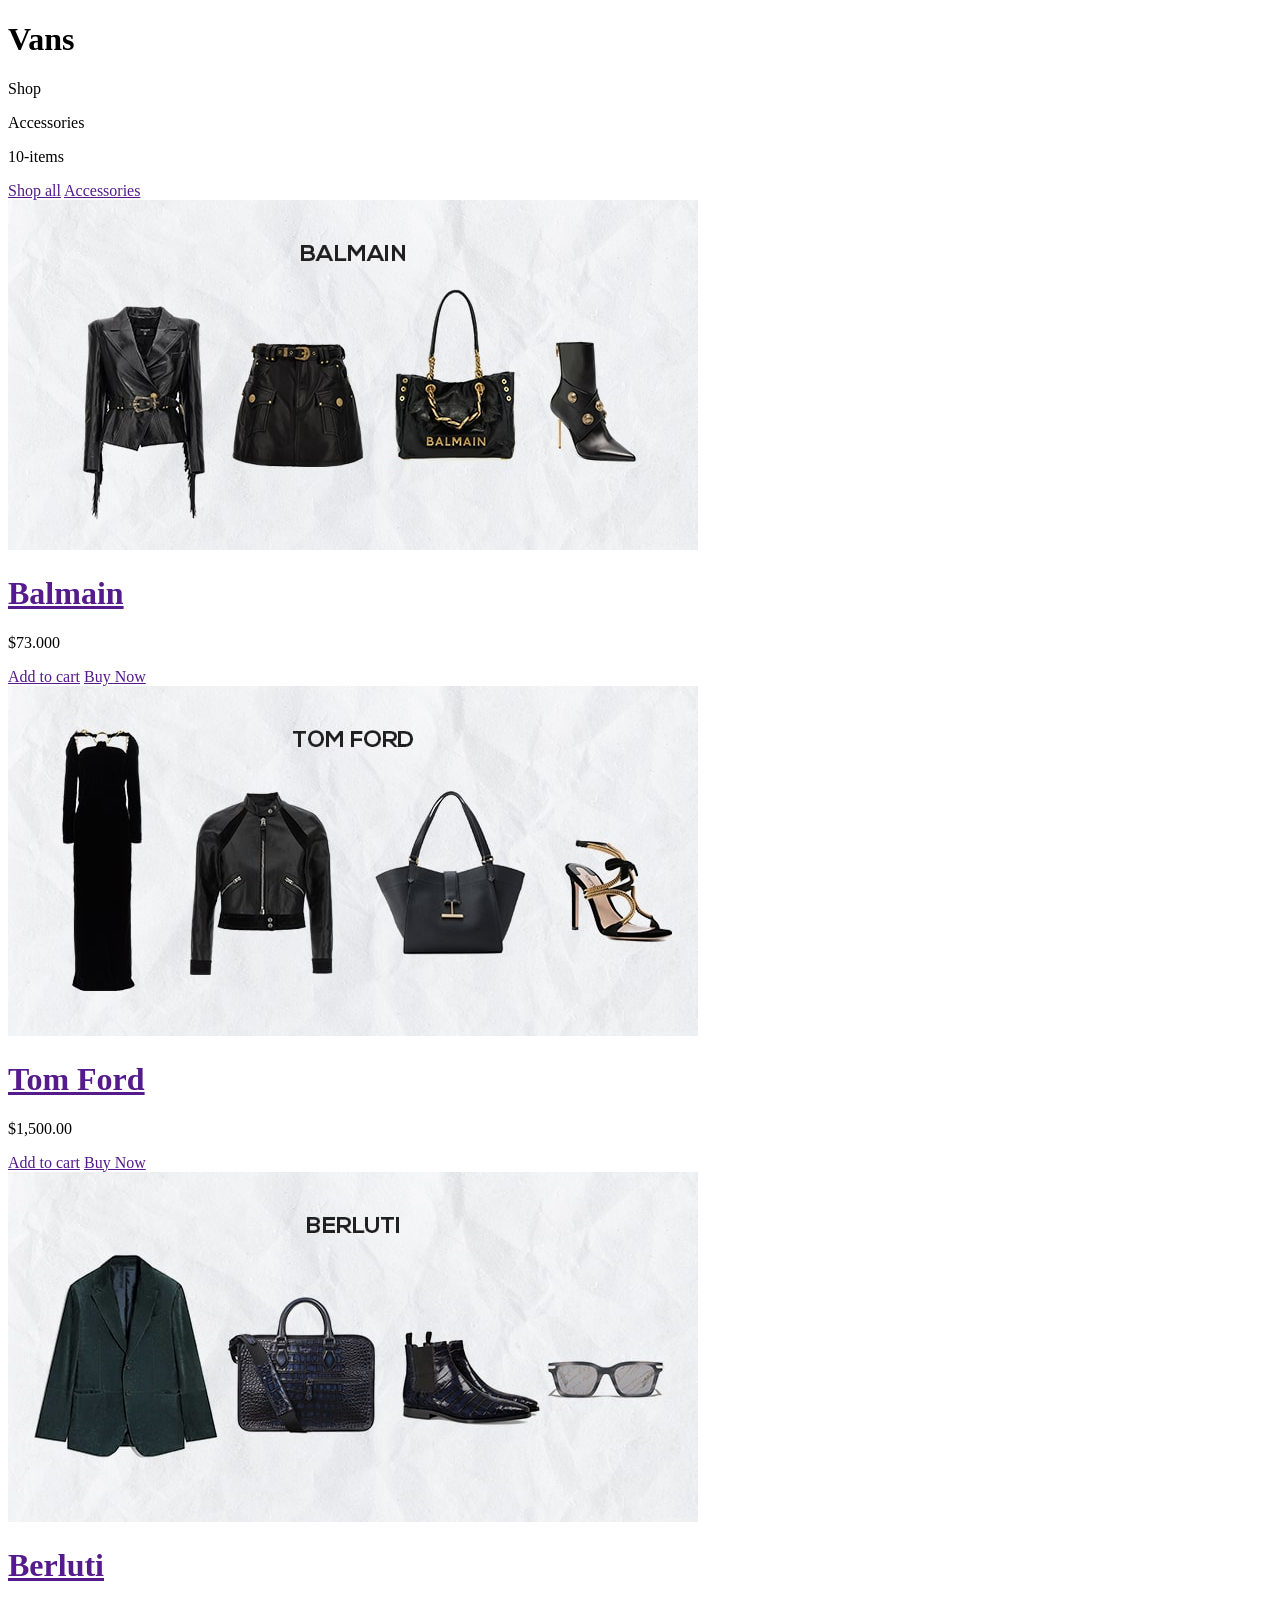
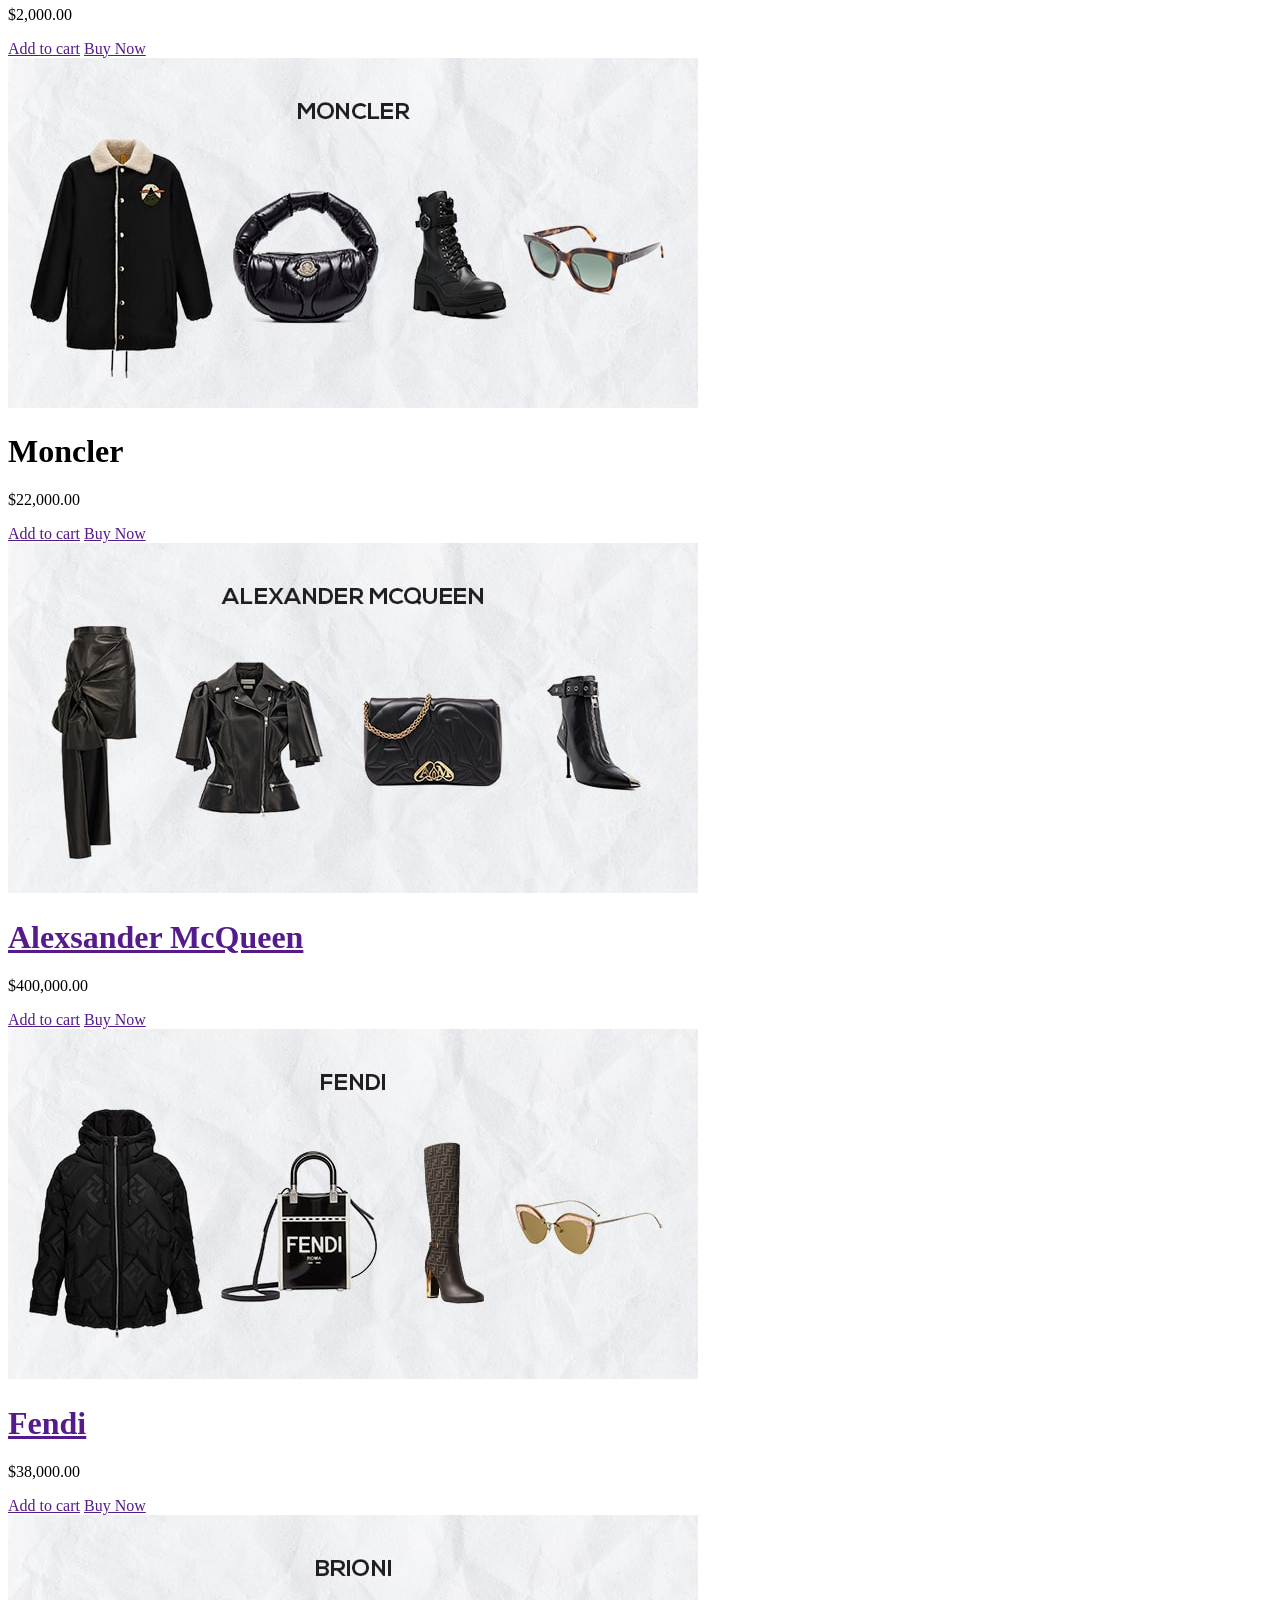
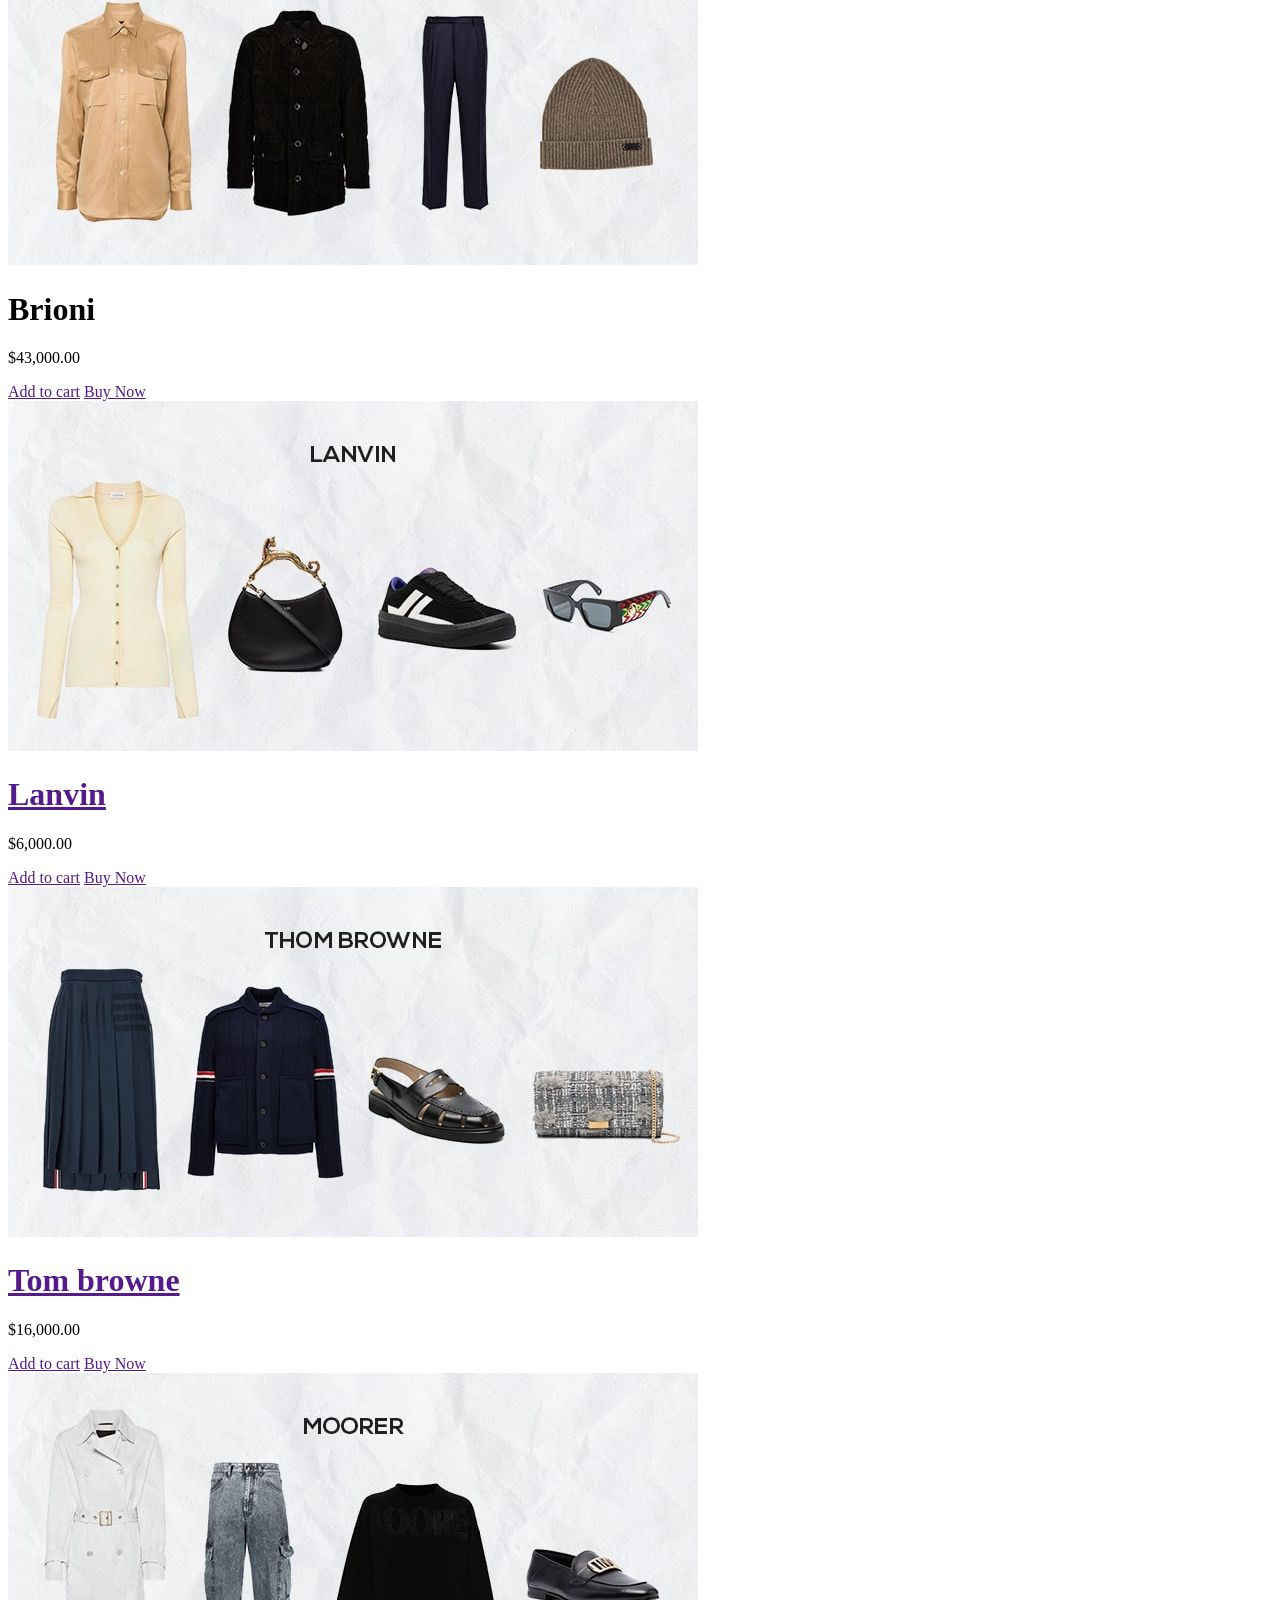
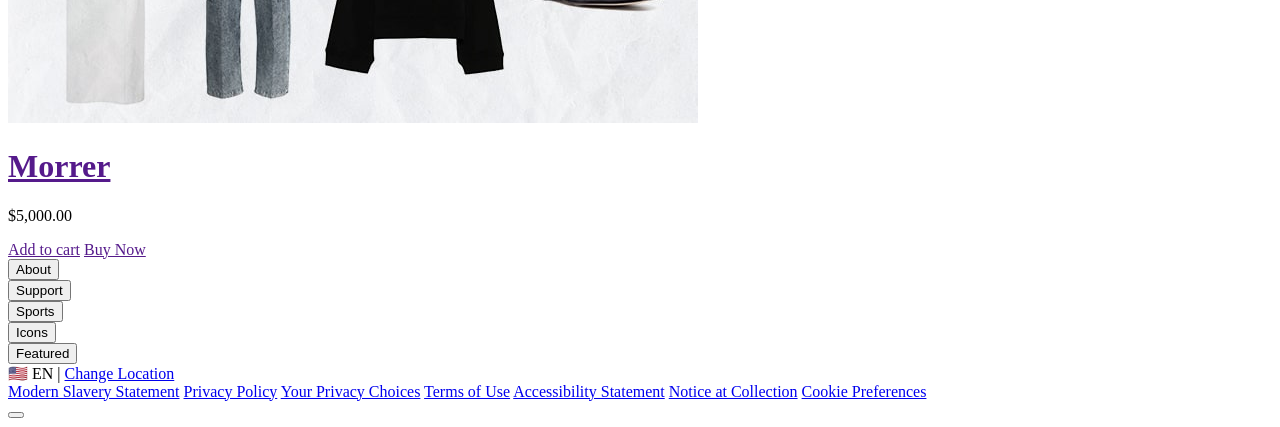
<file: accessories.html>
<!DOCTYPE html>

<html>
<head>
  <meta http-equiv="CONTENT-TYPE" content="text/html; charset=UTF-8">
  <title>Accessories</title>
</head>
<body>
  <header>
    <div class="Top">
      <h1>Vans</h1>
      <p>Shop</p>
      <p>Accessories</p>
      <p>10-items</p>
    </div>
    <div class="nav">
      <a href="">Shop all</a>
      <a href="" >Accessories</a>
    </div>
  </header>
  <div class="products">
    <a href=""><img src="Balmain.jpg"alt=""></a>
    <a href=""><h1>Balmain</h1></a>
    <p>$73.000</p>
          <div class="BuyBotton">
        <a href="">Add to cart</a>
        <a href="">Buy Now</a>
        
      </div>
    <a href=""><img src="TomFord.jpg"alt=""></a>
    <a href=""><h1>Tom Ford</h1></a>
    <p>$1,500.00</p>
    <div class="BuyBotton">
        <a href="">Add to cart</a>
        <a href="">Buy Now</a>
        
      </div>
    <a href=""><img src="Berluti.jpg"alt=""></a>
    <a href=""><h1>Berluti</h1></a>
    <p>$2,000.00</p>
    <div class="BuyBotton">
        <a href="">Add to cart</a>
        <a href="">Buy Now</a>
        
      </div>
    <a href=""><img src="Moncler.jpg"alt=""></a>
    <a href=""></a><h1>Moncler</h1></a>
    <p>$22,000.00</p>
    <div class="BuyBotton">
        <a href="">Add to cart</a>
        <a href="">Buy Now</a>
        
      </div>
  <a href=""><img src="McQueen.jpg"alt=""></a>
  <a href=""><h1>Alexsander McQueen</h1></a>
   <p>$400,000.00</p>
    <div class="BuyBotton">
        <a href="">Add to cart</a>
        <a href="">Buy Now</a>
        
      </div>
  <a href=""><img src="Fendi.jpg"alt=""></a>
  <a href=""> <h1>Fendi</h1></a>
    <p>$38,000.00</p>
    <div class="BuyBotton">
        <a href="">Add to cart</a>
        <a href="">Buy Now</a>
        
      </div>
  <a href=""><img src="Brioni.jpg"alt=""></a>
  <a href=""></a><h1>Brioni</h1></a>
    <p>$43,000.00</p>
    <div class="BuyBotton">
        <a href="">Add to cart</a>
        <a href="">Buy Now</a>
        
      </div>
<a href=""><img src="Lanvin.jpg"alt=""></a>
<a href=""><h1>Lanvin</h1></a>
    <p>$6,000.00</p>
    <div class="BuyBotton">
        <a href="">Add to cart</a>
        <a href="">Buy Now</a>
        
      </div>
<a href=""><img src="ThomBrowne.jpg"alt=""></a>
<a href=""><h1>Tom browne</h1></a>
    <p>$16,000.00</p>
    <div class="BuyBotton">
        <a href="">Add to cart</a>
        <a href="">Buy Now</a>
        
      </div>
<a href=""><img src="Morrer.jpg"alt=""></a>
<a href=""><h1>Morrer</h1></a>
    <p>$5,000.00</p>
    <div class="BuyBotton">
        <a href="">Add to cart</a>
        <a href="">Buy Now</a>
        
      </div>
  </div>


    <footer class="site-footer">
        <div class="footer-container">
            
            <div class="footer-accordion">
                <div class="accordion-item">
                    <button class="accordion-btn">About <i class="fas fa-chevron-down"></i></button>
                </div>
                <div class="accordion-item">
                    <button class="accordion-btn">Support <i class="fas fa-chevron-down"></i></button>
                </div>
                <div class="accordion-item">
                    <button class="accordion-btn">Sports <i class="fas fa-chevron-down"></i></button>
                </div>
                <div class="accordion-item">
                    <button class="accordion-btn">Icons <i class="fas fa-chevron-down"></i></button>
                </div>
                <div class="accordion-item">
                    <button class="accordion-btn">Featured <i class="fas fa-chevron-down"></i></button>
                </div>
            </div>

            
            <div class="social-icons">
                <a href="#"><i class="fab fa-x-twitter"></i></a>
                <a href="#"><i class="fab fa-facebook-f"></i></a>
                <a href="#"><i class="fab fa-pinterest-p"></i></a>
                <a href="#"><i class="fab fa-youtube"></i></a>
                <a href="#"><i class="fab fa-instagram"></i></a>
                <a href="#"><i class="fab fa-tiktok"></i></a>
            </div>

            
            <div class="lang-location">
                <span class="flag">🇺🇸</span>
                <span>EN | <a href="#">Change Location</a></span>
            </div>

            
            <div class="legal-links">
                <a href="#">Modern Slavery Statement</a>
                <a href="#">Privacy Policy</a>
                <a href="#">Your Privacy Choices</a>
                <a href="#">Terms of Use</a>
                <a href="#">Accessibility Statement</a>
                <a href="#">Notice at Collection</a>
                <a href="#">Cookie Preferences</a>
            </div>

            
            <button class="floating-btn"><i class="fas fa-sparkles"></i></button>
        </div>
    </footer>
</body>


</body>
</html>
</file>
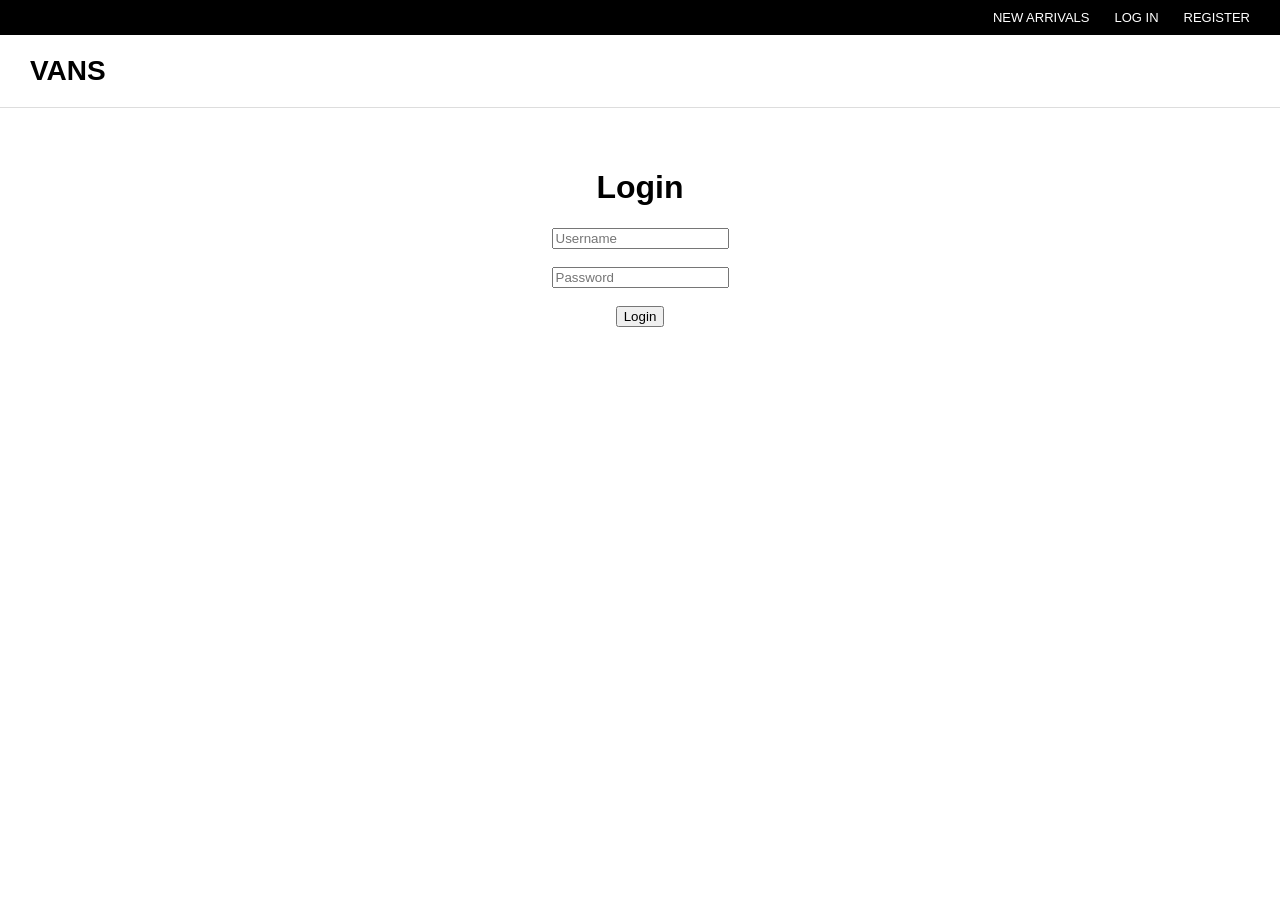
<file: login.html>
<!DOCTYPE html>
<html>
<head>
    <title>Login</title>
    <link rel="stylesheet" href="style.css">
</head>
<body>

<div class="top-bar">
    <a href="new-arrivals.html">NEW ARRIVALS</a>
    <a href="login.html">LOG IN</a>
    <a href="register.html">REGISTER</a>
</div>

<div class="header">
    <div class="logo">VANS</div>
</div>

<div class="content">
    <h1>Login</h1>
    <form>
        <input type="text" placeholder="Username"><br><br>
        <input type="password" placeholder="Password"><br><br>
        <button type="submit">Login</button>
    </form>
</div>

</body>
</html>
</file>
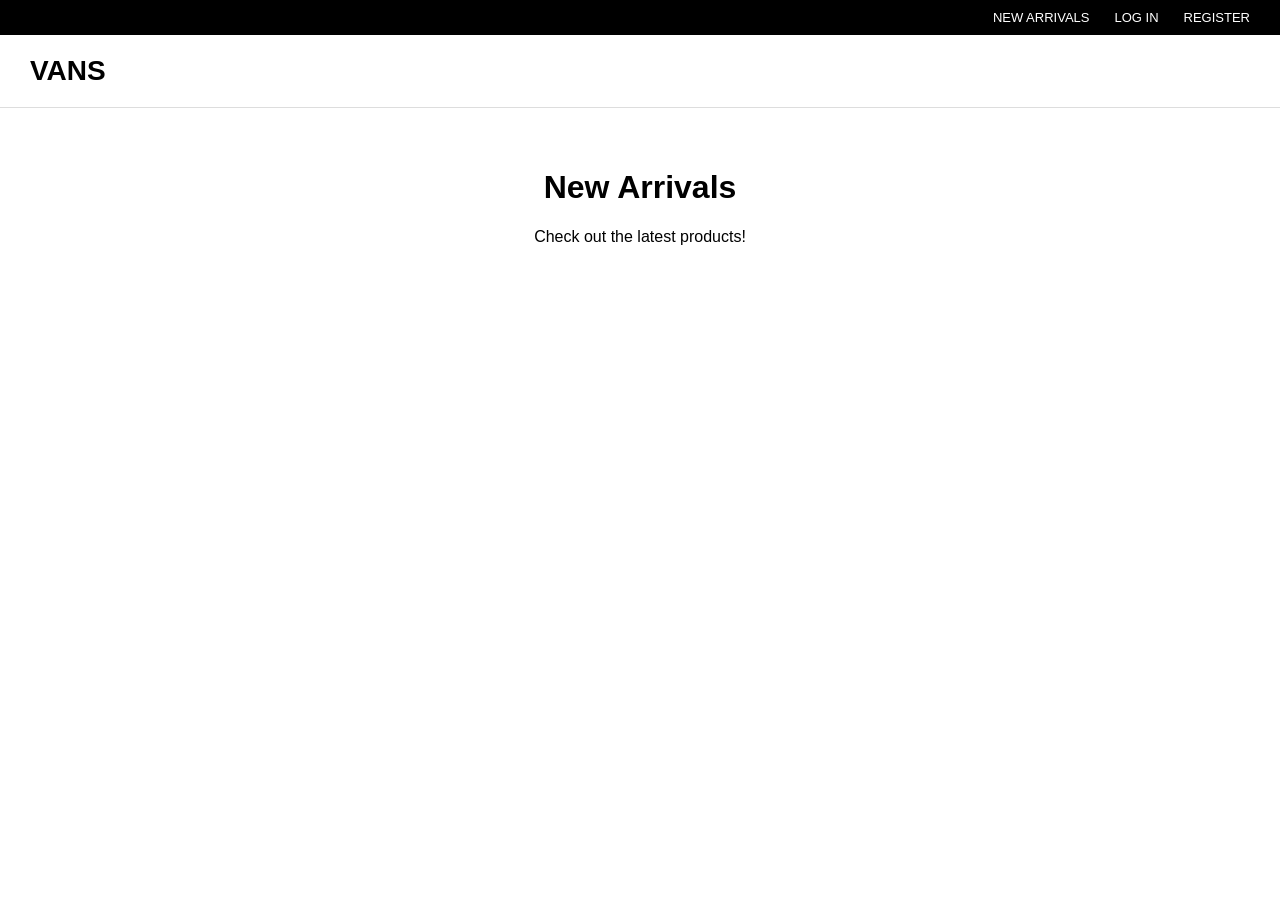
<file: newArrivals.html>
<!DOCTYPE html>
<html>
<head>
    <title>New Arrivals</title>
    <link rel="stylesheet" href="style.css">
</head>
<body>

<div class="top-bar">
    <a href="new-arrivals.html">NEW ARRIVALS</a>
    <a href="login.html">LOG IN</a>
    <a href="register.html">REGISTER</a>
</div>

<div class="header">
    <div class="logo">VANS</div>
</div>

<div class="content">
    <h1>New Arrivals</h1>
    <p>Check out the latest products!</p>
</div>

</body>
</html>
</file>
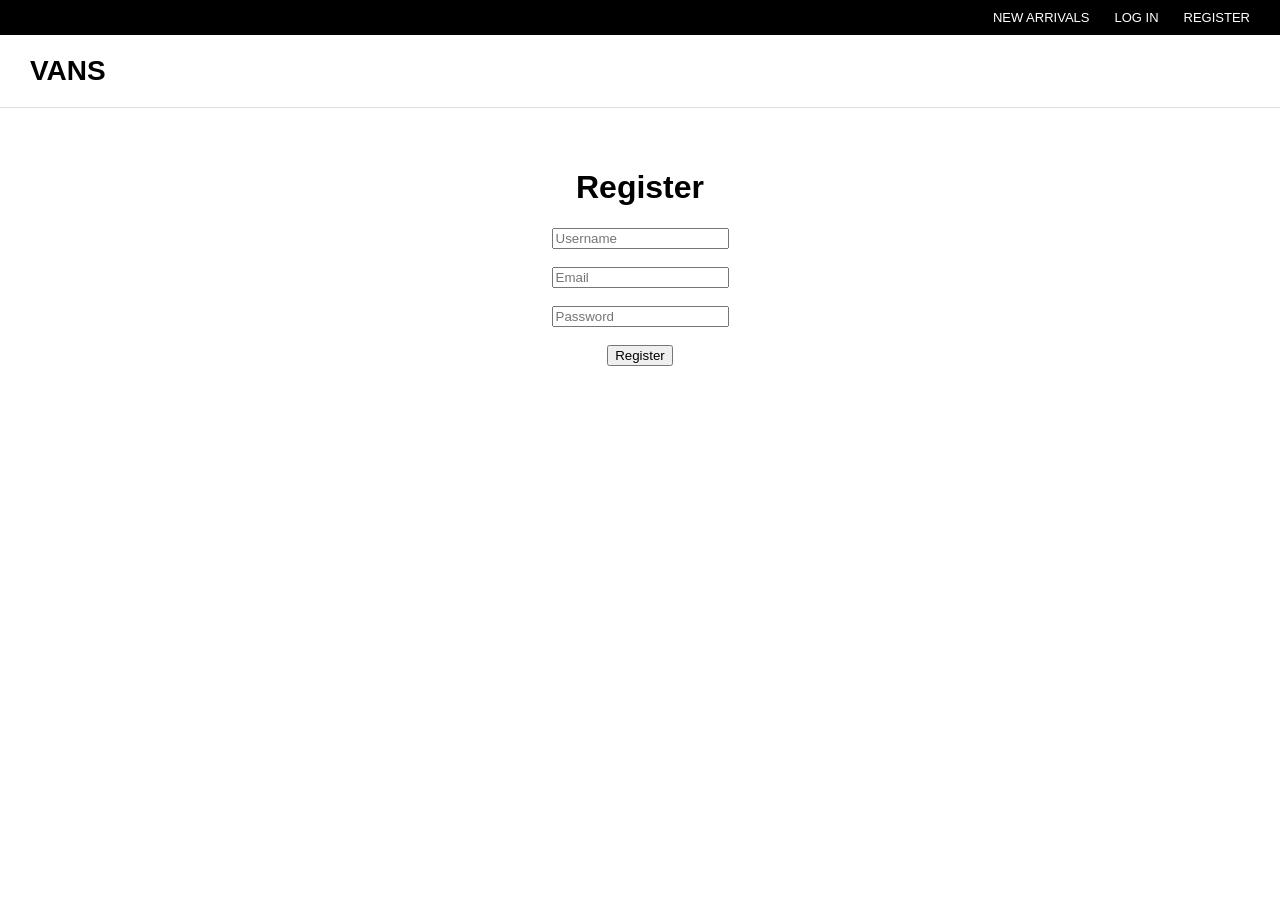
<file: register.html>
<!DOCTYPE html>
<html>
<head>
    <title>Register</title>
    <link rel="stylesheet" href="style.css">
</head>
<body>

<div class="top-bar">
    <a href="new-arrivals.html">NEW ARRIVALS</a>
    <a href="login.html">LOG IN</a>
    <a href="register.html">REGISTER</a>
</div>

<div class="header">
    <div class="logo">VANS</div>
</div>

<div class="content">
    <h1>Register</h1>
    <form>
        <input type="text" placeholder="Username"><br><br>
        <input type="email" placeholder="Email"><br><br>
        <input type="password" placeholder="Password"><br><br>
        <button type="submit">Register</button>
    </form>
</div>

</body>
</html>
</file>
<file: style.css>
body {
    margin: 0;
    font-family: Arial, Helvetica, sans-serif;
}

/* Top Bar */
.top-bar {
    display: flex;
    justify-content: flex-end;
    padding: 10px 30px;
    background-color: black;
}

.top-bar a {
    color: white;
    text-decoration: none;
    margin-left: 25px;
    font-size: 13px;
}

.top-bar a:hover {
    text-decoration: underline;
}

/* Header */
.header {
    display: flex;
    justify-content: space-between;
    padding: 20px 30px;
    border-bottom: 1px solid #ddd;
}

.logo {
    font-size: 28px;
    font-weight: bold;
}

.content {
    padding: 40px;
    text-align: center;
}
</file>
